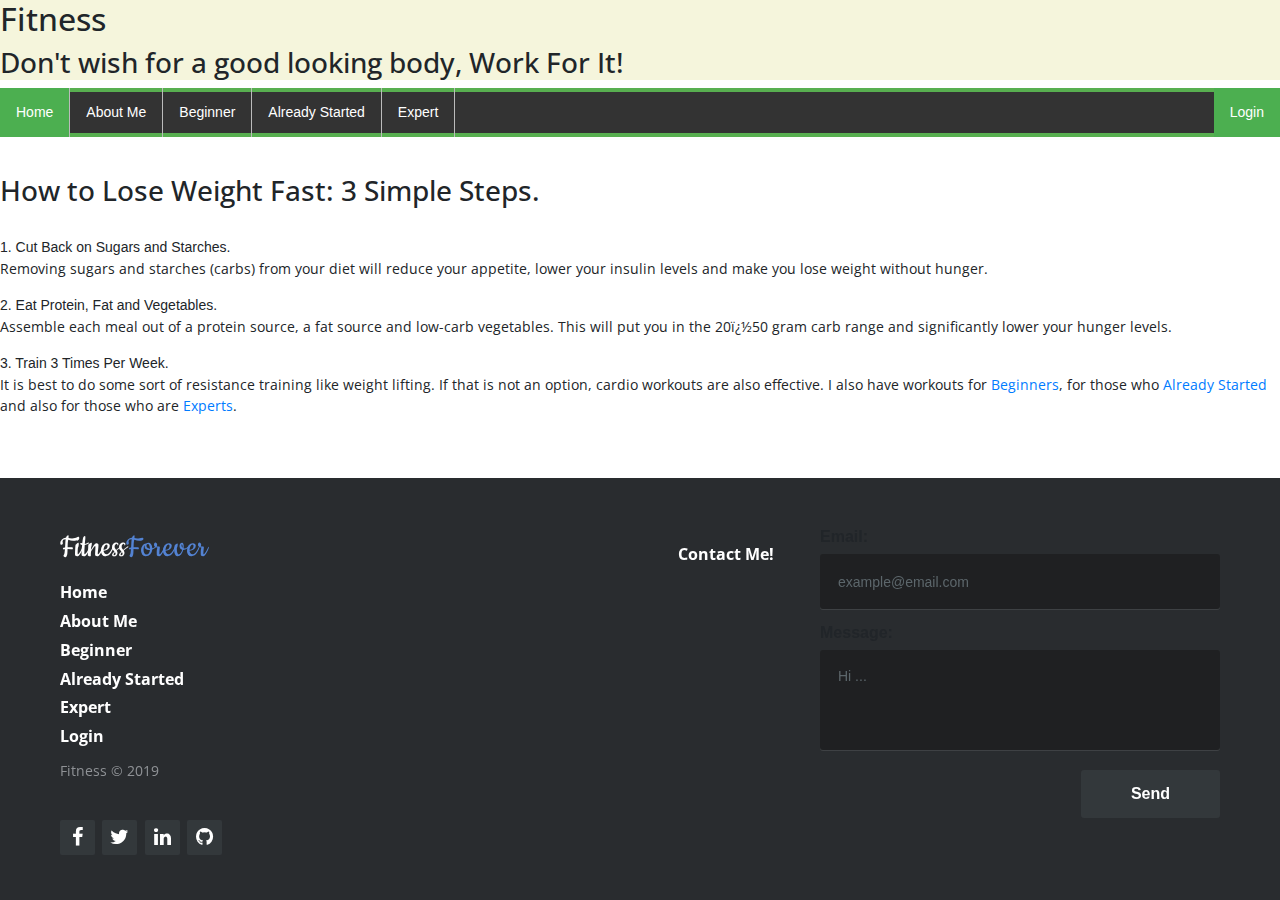
<file: index.html>
<!DOCTYPE html>
<html lang="en">

  <head>

    <title>Fitness</title>
    <meta content="text/html; charset=windows-1252" http-equiv="Content-Type">
    <meta charset="utf-8">
    <meta content="IE=edge" http-equiv="X-UA-Compatible">
    <meta content="width=device-width, initial-scale=1" name="viewport">
    <meta content="footer, contact, form, icons" name="keywords" />

    <link href="css/Style.css" rel="stylesheet" type="text/css" />
    <link crossorigin="anonymous" href="https://stackpath.bootstrapcdn.com/bootstrap/4.3.1/css/bootstrap.min.css" rel="stylesheet">
    <link href="css/demo.css" rel="stylesheet">
    <link href="css/footer-distributed-with-contact-form.css" rel="stylesheet">
    <link href="http://maxcdn.bootstrapcdn.com/font-awesome/4.2.0/css/font-awesome.min.css" rel="stylesheet">
    <link href="http://fonts.googleapis.com/css?family=Cookie" rel="stylesheet" type="text/css">

  </head>


  <body>


    <div class="header" style="background-color:beige;;">
      <h2>Fitness</h2>
      <h3>Don't wish for a good looking body,
        Work For It!</h3>
    </div>
    <ul>
      <li><a class="active" href="index.html">Home</a></li>
      <li><a href="about.html">About Me</a></li>
      <li><a href="beginner.html">Beginner</a></li>
      <li><a href="already_started.html">Already Started</a></li>
      <li><a href="expert.html">Expert</a></li>
      <li style="float:right"><a class="active" href="login.html">Login</a></li>
    </ul>
    <br />
    <h3>How to Lose Weight Fast: 3 Simple Steps.</h3>
    <br>

    1. Cut Back on Sugars and Starches.
    <br>
    <p>
      Removing sugars and starches (carbs) from your diet will reduce your appetite, lower your insulin levels and make
      you lose weight without hunger.
    </p>
    2. Eat Protein, Fat and Vegetables.
    <br>
    <p>
      Assemble each meal out of a protein source, a fat source and low-carb vegetables. This will put you in the 20�50
      gram carb range and significantly lower your hunger levels.
    </p>
    3. Train 3 Times Per Week.
    <br>
    <p>
      It is best to do some sort of resistance training like weight lifting. If that is not an option, cardio workouts are
      also effective.
      I also have workouts for <a href="beginner.html">Beginners</a>, for those who <a href="already_started.html">Already
        Started</a> and also for those who are <a href="expert.html">Experts</a>.
    </p>

    <br>
    <br>
    <br>
    <br>
    <br>
    <br>
    <br>
    <br>
    <footer class="footer-distributed">

      <div class="footer-left">

        <h3>Fitness<span>Forever</span></h3>

        <p class="footer-links">
          <a href="index.html">Home</a>
          <br>
          <a href="about.html">About Me</a>
          <br>
          <a href="beginner.html">Beginner</a>
          <br>
          <a href="already_started.html">Already Started</a>
          <br>
          <a href="expert.html">Expert</a>
          <br>
          <a href="login.html">Login</a>
        </p>

        <p class="footer-company-name">Fitness &copy; 2019</p>

        <div class="footer-icons">

          <a href="#"><i class="fa fa-facebook"></i></a>
          <a href="#"><i class="fa fa-twitter"></i></a>
          <a href="#"><i class="fa fa-linkedin"></i></a>
          <a href="#"><i class="fa fa-github"></i></a>

        </div>

      </div>

      <div class="footer-right">

        <p>Contact Me!</p>

        <form action="#" method="post">

          <label for="email">Email:</label>
          <input name="email" id="email" placeholder="example@email.com" type="text" />
          <label for="message">Message:</label>
          <textarea name="message" id="message" placeholder="Hi ..."></textarea>
          <button>Send</button>

        </form>

      </div>

    </footer>

  </body>

</html>
</file>
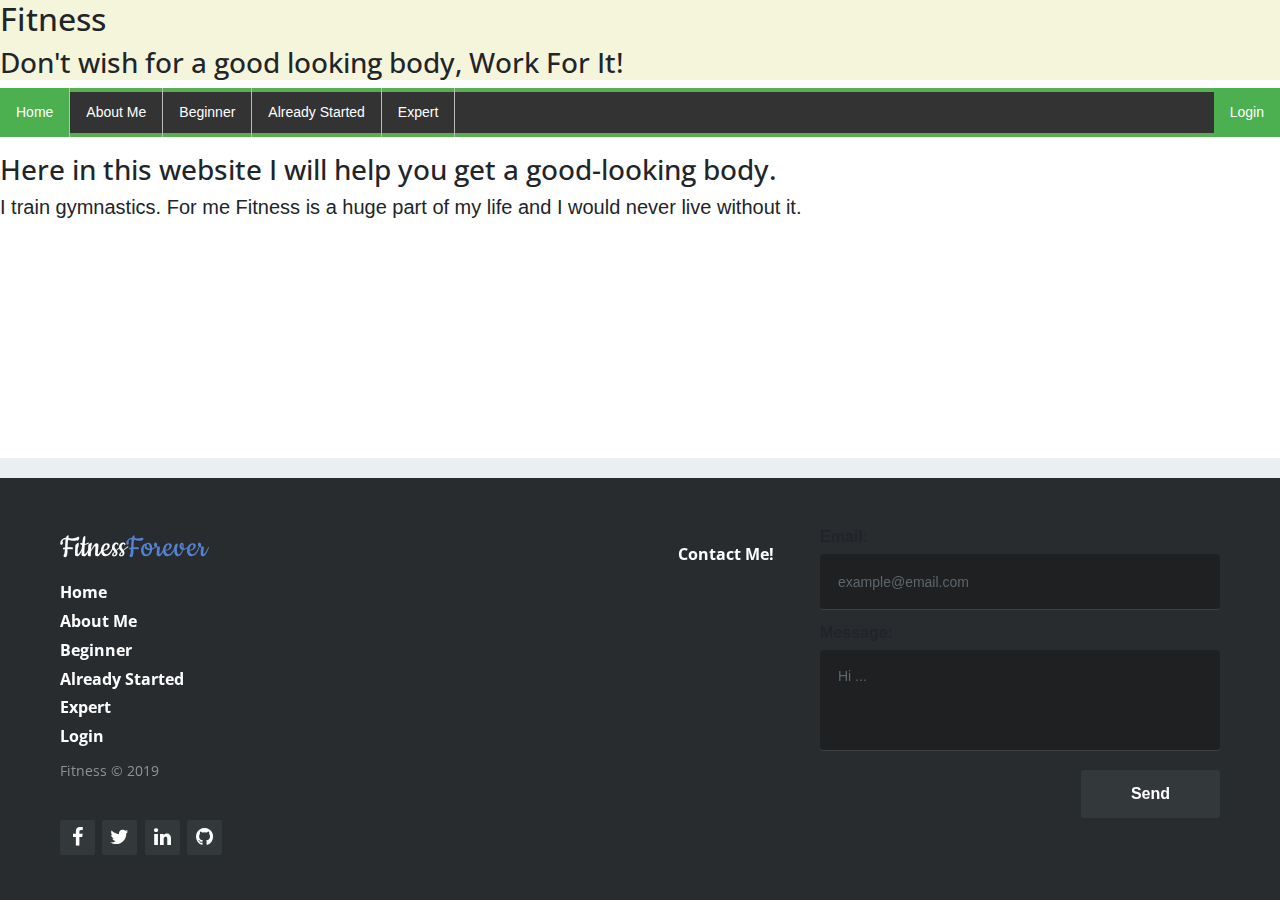
<file: about.html>
<!DOCTYPE html>
<html lang="en">

  <head>
    <title>Fitness</title>
    <meta content="text/html; charset=windows-1252" http-equiv="Content-Type">
    <meta charset="utf-8">
    <meta content="IE=edge" http-equiv="X-UA-Compatible">
    <meta content="width=device-width, initial-scale=1" name="viewport">
    <meta content="footer, contact, form, icons" name="keywords" />

    <link href="css/Style.css" rel="stylesheet" type="text/css" />
    <link crossorigin="anonymous" href="https://stackpath.bootstrapcdn.com/bootstrap/4.3.1/css/bootstrap.min.css" rel="stylesheet">
    <link href="css/demo.css" rel="stylesheet">
    <link href="css/footer-distributed-with-contact-form.css" rel="stylesheet">
    <link href="http://maxcdn.bootstrapcdn.com/font-awesome/4.2.0/css/font-awesome.min.css" rel="stylesheet">
    <link href="http://fonts.googleapis.com/css?family=Cookie" rel="stylesheet" type="text/css">
  </head>

  <body>
    <div class="header" style="background-color:beige;;">
      <h2>Fitness</h2>
      <h3>Don't wish for a good looking body,
        Work For It!</h3>
    </div>

    <ul>
      <li><a class="active" href="index.html">Home</a></li>
      <li><a href="about.html">About Me</a></li>
      <li><a href="beginner.html">Beginner</a></li>
      <li><a href="already_started.html">Already Started</a></li>
      <li><a href="expert.html">Expert</a></li>
      <li style="float:right"><a class="active" href="login.html">Login</a></li>
    </ul>

    <h3> Here in this website I will help you get a good-looking body.</h3>
    <h5>I train gymnastics. For me Fitness is a huge part of my life and I would never live without it.</h5>

    <br>
    <br>
    <br>
    <br>
    <br>
    <br>
    <br>
    <br>
    <br>
    <br>
    <br>
    <footer class="footer-distributed">

      <div class="footer-left">

        <h3>Fitness<span>Forever</span></h3>

        <p class="footer-links">
          <a href="index.html">Home</a>
          <br>
          <a href="about.html">About Me</a>
          <br>
          <a href="beginner.html">Beginner</a>
          <br>
          <a href="already_started.html">Already Started</a>
          <br>
          <a href="expert.html">Expert</a>
          <br>
          <a href="login.html">Login</a>
        </p>

        <p class="footer-company-name">Fitness &copy; 2019</p>

        <div class="footer-icons">

          <a href="#"><i class="fa fa-facebook"></i></a>
          <a href="#"><i class="fa fa-twitter"></i></a>
          <a href="#"><i class="fa fa-linkedin"></i></a>
          <a href="#"><i class="fa fa-github"></i></a>

        </div>

      </div>

      <div class="footer-right">

        <p>Contact Me!</p>

        <form action="#" method="post">

          <label for="email">Email:</label>
          <input name="email" id="email" placeholder="example@email.com" type="text" />
          <label for="message">Message:</label>
          <textarea name="message" id="message" placeholder="Hi ..."></textarea>
          <button>Send</button>

        </form>

      </div>

    </footer>

  </body>

</html>
</file>
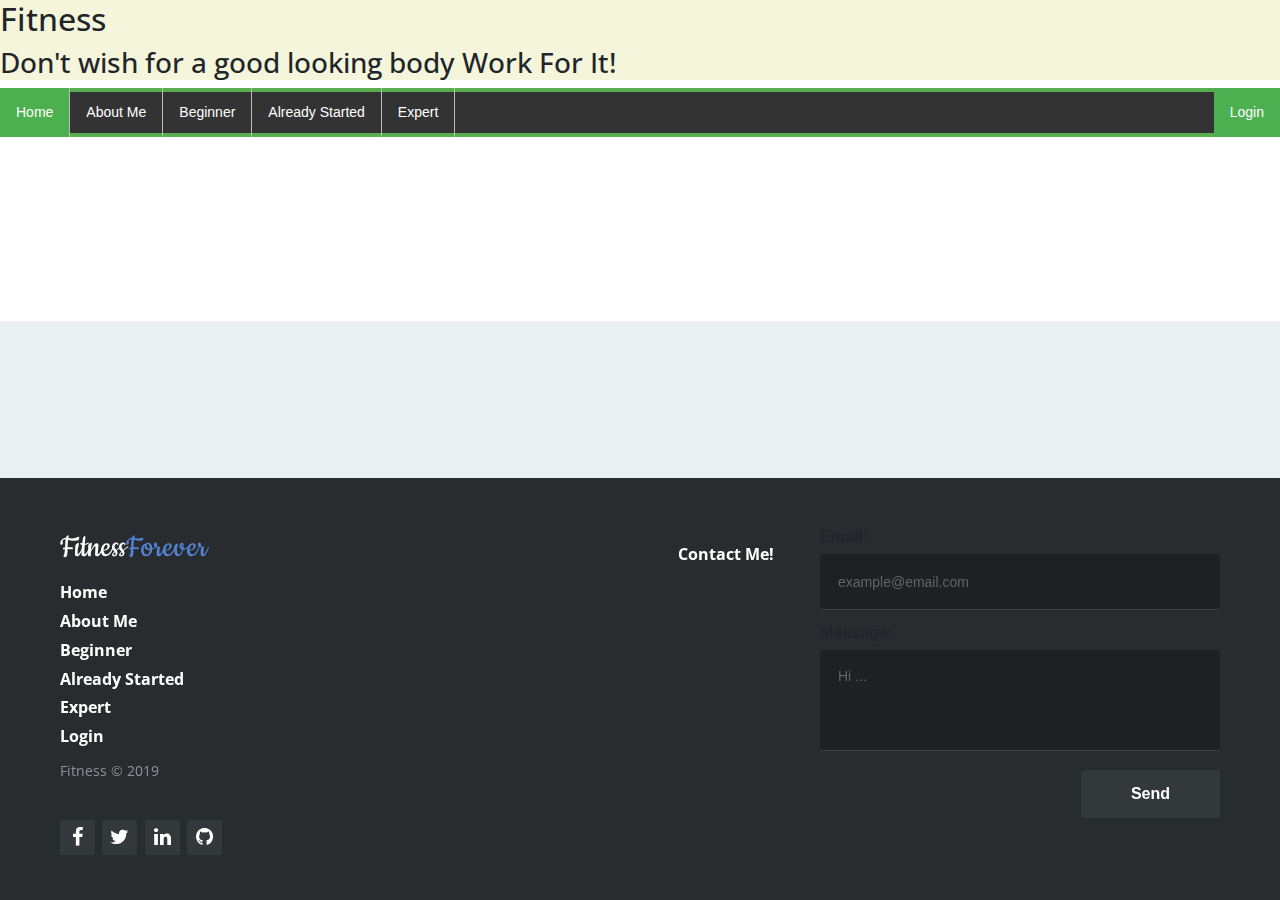
<file: already_started.html>
<!DOCTYPE html>
<html lang="en">

  <head>
    <title>Fitness</title>
    <meta content="text/html; charset=windows-1252" http-equiv="Content-Type">
    <meta charset="utf-8">
    <meta content="IE=edge" http-equiv="X-UA-Compatible">
    <meta content="width=device-width, initial-scale=1" name="viewport">
    <meta content="footer, contact, form, icons" name="keywords" />

    <link href="css/Style.css" rel="stylesheet" type="text/css" />
    <link crossorigin="anonymous" href="https://stackpath.bootstrapcdn.com/bootstrap/4.3.1/css/bootstrap.min.css" rel="stylesheet">
    <link href="css/demo.css" rel="stylesheet">
    <link href="css/footer-distributed-with-contact-form.css" rel="stylesheet">
    <link href="http://maxcdn.bootstrapcdn.com/font-awesome/4.2.0/css/font-awesome.min.css" rel="stylesheet">
    <link href="http://fonts.googleapis.com/css?family=Cookie" rel="stylesheet" type="text/css">
  </head>

  <body>
    <div class="header" style="background-color:beige;;">
      <h2>Fitness</h2>
      <h3>Don't wish for a good looking body
        Work For It!</h3>
    </div>
    <ul>
      <li><a class="active" href="index.html">Home</a></li>
      <li><a href="about.html">About Me</a></li>
      <li><a href="beginner.html">Beginner</a></li>
      <li><a href="already_started.html">Already Started</a></li>
      <li><a href="expert.html">Expert</a></li>
      <li style="float:right"><a class="active" href="login.html">Login</a></li>
    </ul>
    <br>
    <br>
    <br>
    <br>
    <br>
    <br>
    <br>
    <br>
    <footer class="footer-distributed">

      <div class="footer-left">

        <h3>Fitness<span>Forever</span></h3>

        <p class="footer-links">
          <a href="index.html">Home</a>
          <br>
          <a href="about.html">About Me</a>
          <br>
          <a href="beginner.html">Beginner</a>
          <br>
          <a href="already_started.html">Already Started</a>
          <br>
          <a href="expert.html">Expert</a>
          <br>
          <a href="login.html">Login</a>
        </p>

        <p class="footer-company-name">Fitness &copy; 2019</p>

        <div class="footer-icons">

          <a href="#"><i class="fa fa-facebook"></i></a>
          <a href="#"><i class="fa fa-twitter"></i></a>
          <a href="#"><i class="fa fa-linkedin"></i></a>
          <a href="#"><i class="fa fa-github"></i></a>

        </div>
      </div>

      <div class="footer-right">

        <p>Contact Me!</p>

        <form action="#" method="post">

          <label for="email">Email:</label>
          <input name="email" id="email" placeholder="example@email.com" type="text" />
          <label for="message">Message:</label>
          <textarea name="message" id="message" placeholder="Hi ..."></textarea>
          <button>Send</button>

        </form>

      </div>

    </footer>

  </body>

</html>
</file>
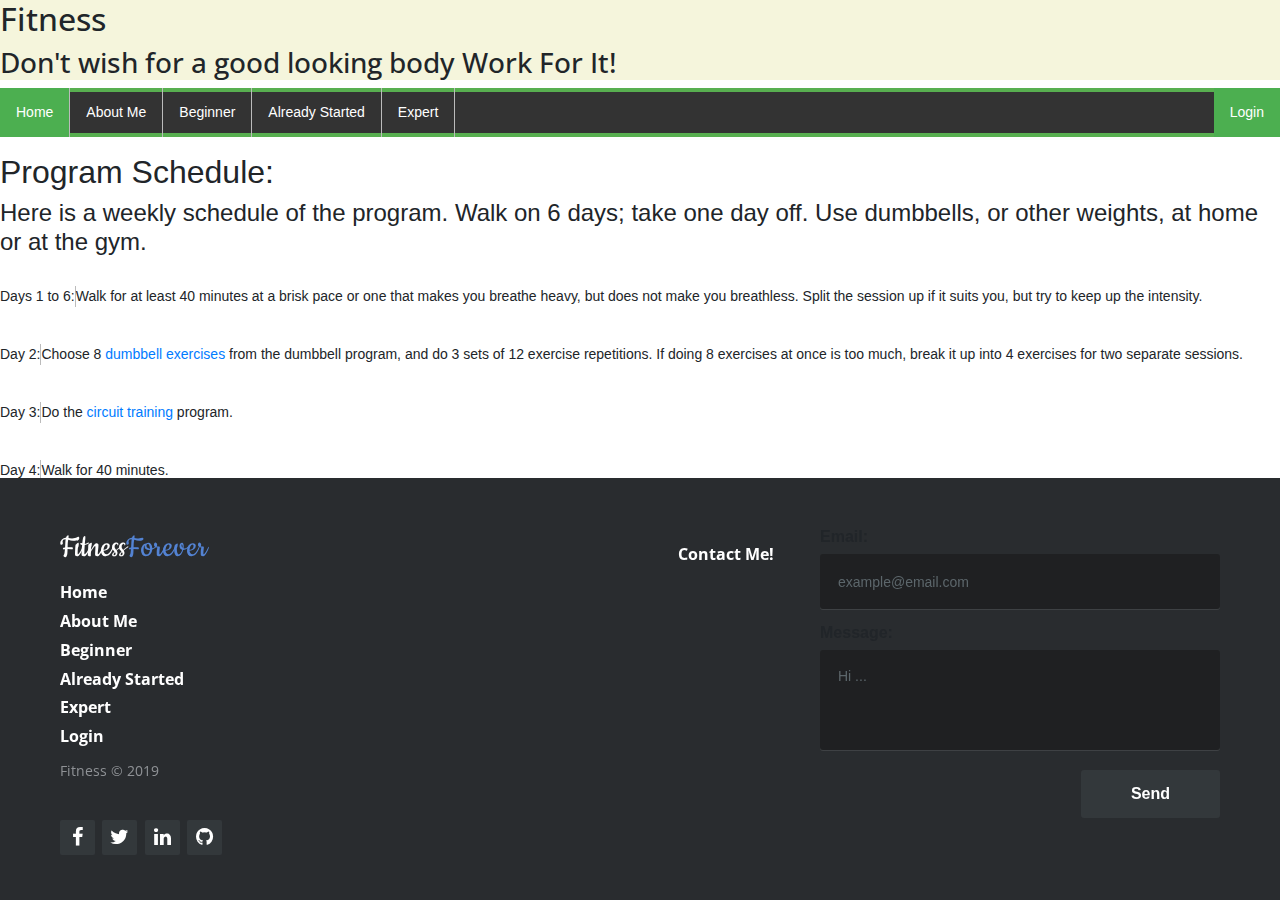
<file: beginner.html>
<!DOCTYPE html>
<html lang="en">

  <head>
    <title>Fitness</title>
    <meta content="text/html; charset=windows-1252" http-equiv="Content-Type">
    <meta charset="utf-8">
    <meta content="IE=edge" http-equiv="X-UA-Compatible">
    <meta content="width=device-width, initial-scale=1" name="viewport">
    <meta content="footer, contact, form, icons" name="keywords" />

    <link href="css/Style.css" rel="stylesheet" type="text/css" />
    <link crossorigin="anonymous" href="https://stackpath.bootstrapcdn.com/bootstrap/4.3.1/css/bootstrap.min.css" rel="stylesheet">
    <link href="css/demo.css" rel="stylesheet">
    <link href="css/footer-distributed-with-contact-form.css" rel="stylesheet">
    <link href="http://maxcdn.bootstrapcdn.com/font-awesome/4.2.0/css/font-awesome.min.css" rel="stylesheet">
    <link href="http://fonts.googleapis.com/css?family=Cookie" rel="stylesheet" type="text/css">
  </head>

  <body>
    <div class="header" style="background-color:beige;;">
      <h2>Fitness</h2>
      <h3>Don't wish for a good looking body
        Work For It!</h3>
    </div>
    <ul>
      <li><a class="active" href="index.html">Home</a></li>
      <li><a href="about.html">About Me</a></li>
      <li><a href="beginner.html">Beginner</a></li>
      <li><a href="already_started.html">Already Started</a></li>
      <li><a href="expert.html">Expert</a></li>
      <li style="float:right"><a class="active" href="login.html">Login</a></li>
    </ul>


    <h2 style="font-family:Helvetica;;">Program Schedule:</h2>
    <h4 style="font-family:Helvetica;;">Here is a weekly schedule of the program. Walk on 6 days; take one day off. Use dumbbells, or other weights, at home or at the gym.</h4>
    <br />
    <li> Days 1 to 6:</li>
    <p style="font-family:sans-serif;;">
      Walk for at least 40 minutes at a brisk pace or one that makes you breathe heavy, but does not make you breathless. Split the session up if it suits you, but try to keep up the intensity.
    </p>
    <br>
    <li> Day 2:</li>
    <p style="font-family:sans-serif;;">
      Choose 8 <a href="https://www.verywellfit.com/home-dumbbell-weight-training-program-3498514">dumbbell exercises</a> from the dumbbell program, and do 3 sets of 12 exercise repetitions. If doing 8 exercises at once is too much, break it up
      into 4 exercises for two separate sessions.
    </p>
    <br />
    <li> Day 3:</li>
    <p style="font-family:sans-serif;;">
      Do the <a href="https://www.verywellfit.com/weights-and-cardio-circuit-training-program-3498511">circuit training</a> program.
    </p>
    <br />
    <li> Day 4:</li>
    <p style="font-family:sans-serif;;">
      Walk for 40 minutes.
    </p>
    <br>
    <li> Day 5:</li>
    <p style="font-family:sans-serif;;">
      Repeat the dumbbell program performed on day 2.
    </p>
    <br />
    <li> Day 6:</li>
    <p style="font-family:sans-serif;;">
      Repeat the dumbbell program performed on day 2 again.
    </p>
    <br />
    <li> Day 7:</li>

    <p style="font-family:sans-serif;;">
      Walk for 40 minutes, or take a rest day.
    </p>
    <br />
    <br />

    <footer class="footer-distributed">

      <div class="footer-left">

        <h3>Fitness<span>Forever</span></h3>

        <p class="footer-links">
          <a href="index.html">Home</a>
          <br>
          <a href="about.html">About Me</a>
          <br>
          <a href="beginner.html">Beginner</a>
          <br>
          <a href="already_started.html">Already Started</a>
          <br>
          <a href="expert.html">Expert</a>
          <br>
          <a href="login.html">Login</a>
        </p>





        <p class="footer-company-name">Fitness &copy; 2019</p>

        <div class="footer-icons">

          <a href="#"><i class="fa fa-facebook"></i></a>
          <a href="#"><i class="fa fa-twitter"></i></a>
          <a href="#"><i class="fa fa-linkedin"></i></a>
          <a href="#"><i class="fa fa-github"></i></a>

        </div>

      </div>

      <div class="footer-right">

        <p>Contact Me!</p>

        <form action="#" method="post">

          <label for="email">Email:</label>
          <input name="email" id="email" placeholder="example@email.com" type="text" />
          <label for="message">Message:</label>
          <textarea name="message" id="message" placeholder="Hi ..."></textarea>
          <button>Send</button>

        </form>

      </div>

    </footer>

  </body>

</html>
</file>
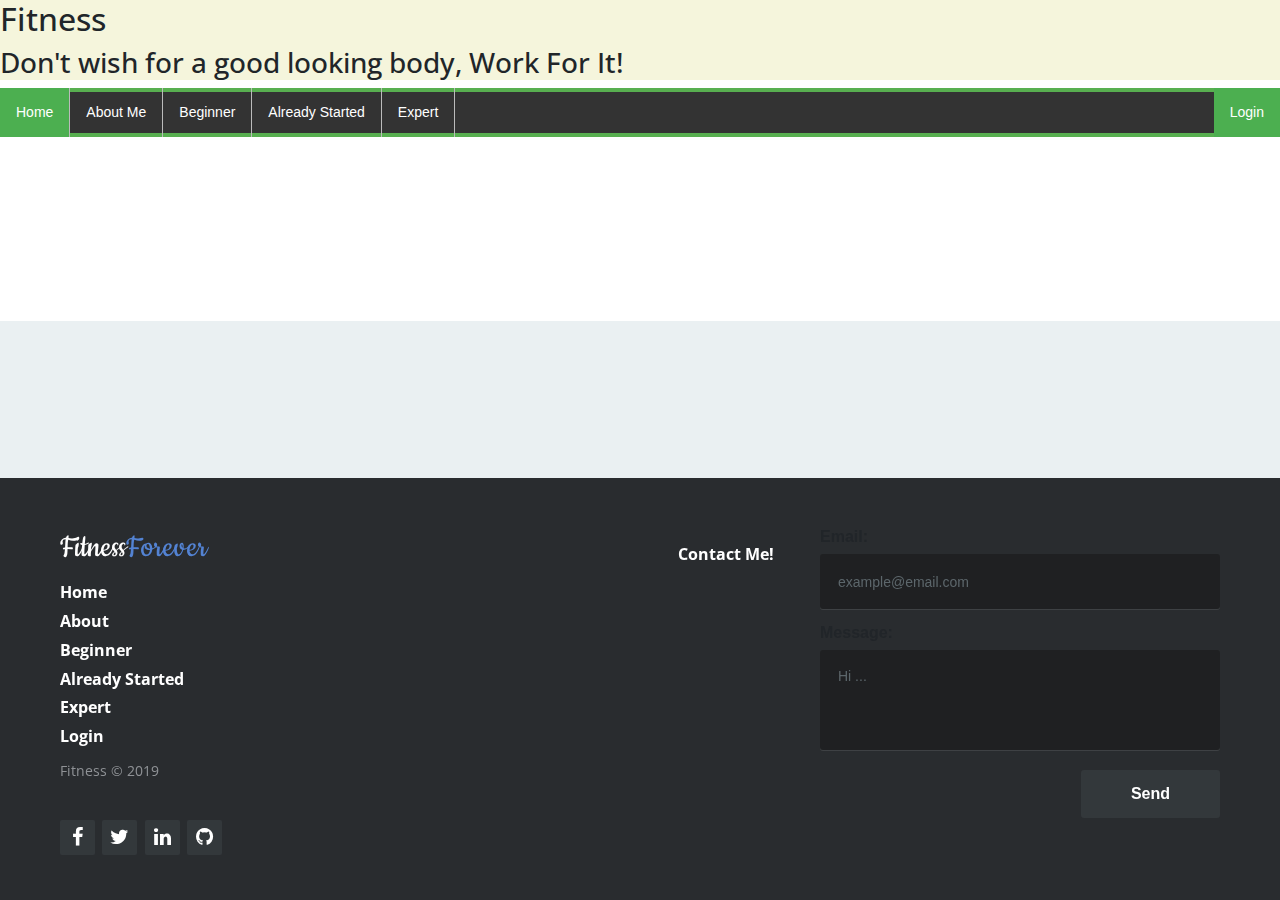
<file: expert.html>
<!DOCTYPE html>
<html lang="en">

  <head>
    <title>Fitness</title>
    <meta content="text/html; charset=windows-1252" http-equiv="Content-Type">
    <meta charset="utf-8">
    <meta content="IE=edge" http-equiv="X-UA-Compatible">
    <meta content="width=device-width, initial-scale=1" name="viewport">
    <meta content="footer, contact, form, icons" name="keywords" />

    <link href="css/Style.css" rel="stylesheet" type="text/css" />
    <link crossorigin="anonymous" href="https://stackpath.bootstrapcdn.com/bootstrap/4.3.1/css/bootstrap.min.css" rel="stylesheet">
    <link href="css/demo.css" rel="stylesheet">
    <link href="css/footer-distributed-with-contact-form.css" rel="stylesheet">
    <link href="http://maxcdn.bootstrapcdn.com/font-awesome/4.2.0/css/font-awesome.min.css" rel="stylesheet">
    <link href="http://fonts.googleapis.com/css?family=Cookie" rel="stylesheet" type="text/css">

  </head>

  <body>
    <div class="header" style="background-color:beige;;">
      <h2>Fitness</h2>
      <h3>Don't wish for a good looking body,
        Work For It!</h3>
    </div>
    <ul>
      <li><a class="active" href="index.html">Home</a></li>
      <li><a href="about.html">About Me</a></li>
      <li><a href="beginner.html">Beginner</a></li>
      <li><a href="already_started.html">Already Started</a></li>
      <li><a href="expert.html">Expert</a></li>
      <li style="float:right"><a class="active" href="login.html">Login</a></li>
    </ul>
    <br>
    <br>
    <br>
    <br>
    <br>
    <br>
    <br>
    <br>
    <footer class="footer-distributed">

      <div class="footer-left">

        <h3>Fitness<span>Forever</span></h3>

        <p class="footer-links">
          <a href="index.html">Home</a>
          <br>
          <a href="about.html">About</a>
          <br>
          <a href="beginner.html">Beginner</a>
          <br>
          <a href="already_started.html">Already Started</a>
          <br>
          <a href="expert.html">Expert</a>
          <br>
          <a href="login.html">Login</a>
        </p>

        <p class="footer-company-name">Fitness &copy; 2019</p>

        <div class="footer-icons">

          <a href="#"><i class="fa fa-facebook"></i></a>
          <a href="#"><i class="fa fa-twitter"></i></a>
          <a href="#"><i class="fa fa-linkedin"></i></a>
          <a href="#"><i class="fa fa-github"></i></a>

        </div>

      </div>
      <div class="footer-right">

        <p>Contact Me!</p>

        <form action="#" method="post">

          <label for="email">Email:</label>
          <input name="email" id="email" placeholder="example@email.com" type="text" />
          <label for="message">Message:</label>
          <textarea name="message" id="message" placeholder="Hi ..."></textarea>
          <button>Send</button>

        </form>

      </div>

    </footer>

  </body>

</html>
</file>
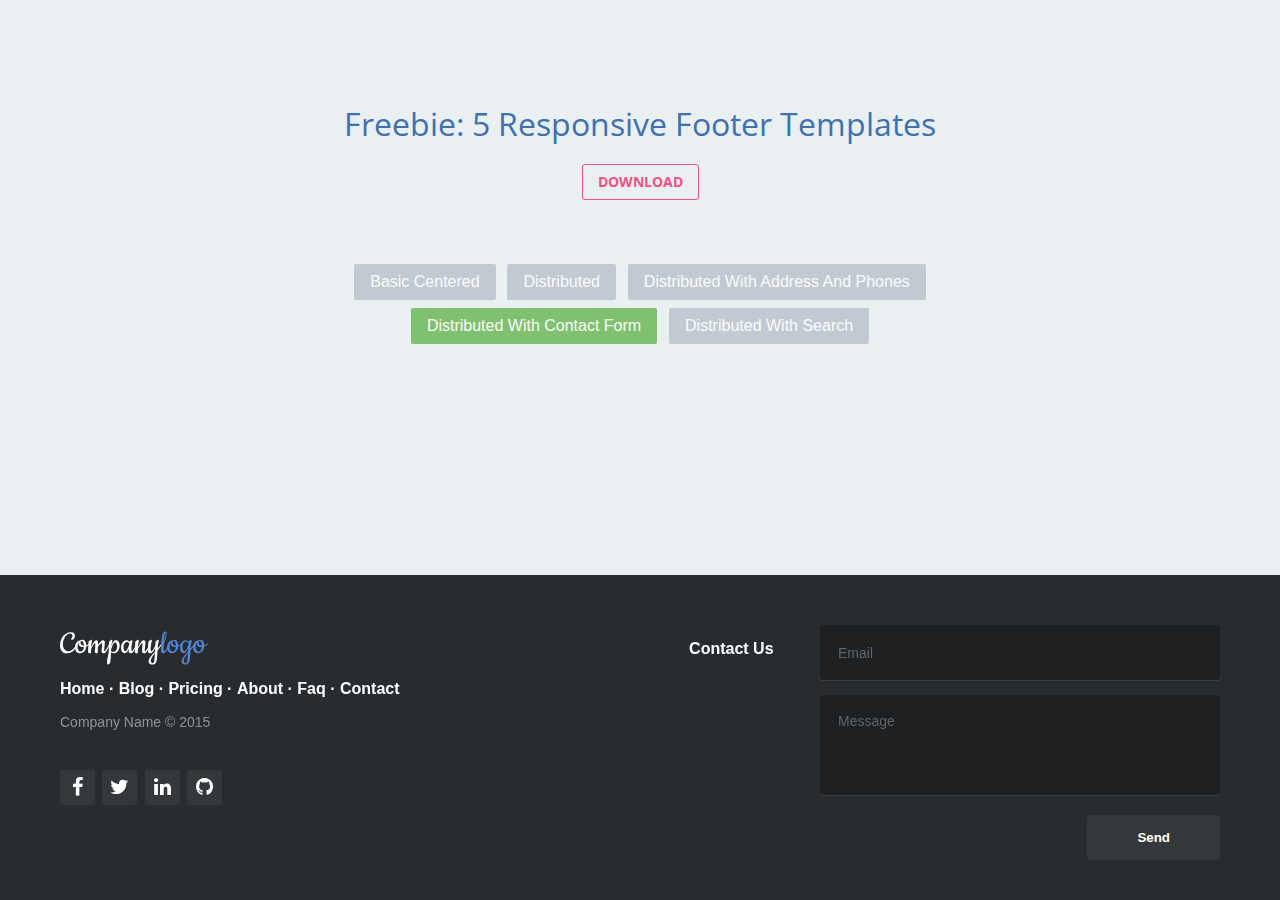
<file: footer-distributed-with-contact-form.html>
<!DOCTYPE html>
<html>

	<head>

		<meta charset="utf-8">
		<meta http-equiv="X-UA-Compatible" content="IE=edge">
		<meta name="viewport" content="width=device-width, initial-scale=1">
		<meta name="keywords" content="footer, contact, form, icons" />

		<title>Footer Distributed With Contact Form</title>

		<link rel="stylesheet" href="css/demo.css">
		<link rel="stylesheet" href="css/footer-distributed-with-contact-form.css">

		<link rel="stylesheet" href="http://maxcdn.bootstrapcdn.com/font-awesome/4.2.0/css/font-awesome.min.css">

		<link href="http://fonts.googleapis.com/css?family=Cookie" rel="stylesheet" type="text/css">

	</head>

	<body>

		<header>

			<h1>Freebie: 5 Responsive Footer Templates</h1>
			<h2><a href="http://tutorialzine.com/2015/01/freebie-5-responsive-footer-templates/">Download</a></h2>

			<ul>
				<li><a href="index.html">Basic Centered</a></li>
				<li><a href="footer-distributed.html">Distributed</a></li>
				<li><a href="footer-distributed-with-address-and-phones.html">Distributed With Address And Phones</a></li>
				<li><a href="footer-distributed-with-contact-form.html" class="active">Distributed With Contact Form</a></li>
				<li><a href="footer-distributed-with-search.html">Distributed With Search</a></li>
			</ul>

		</header>

		<!-- The content of your page would go here. -->

		<footer class="footer-distributed">

			<div class="footer-left">

				<h3>Company<span>logo</span></h3>

				<p class="footer-links">
					<a href="#">Home</a>
					·
					<a href="#">Blog</a>
					·
					<a href="#">Pricing</a>
					·
					<a href="#">About</a>
					·
					<a href="#">Faq</a>
					·
					<a href="#">Contact</a>
				</p>

				<p class="footer-company-name">Company Name &copy; 2015</p>

				<div class="footer-icons">

					<a href="#"><i class="fa fa-facebook"></i></a>
					<a href="#"><i class="fa fa-twitter"></i></a>
					<a href="#"><i class="fa fa-linkedin"></i></a>
					<a href="#"><i class="fa fa-github"></i></a>

				</div>

			</div>

			<div class="footer-right">

				<p>Contact Us</p>

				<form action="#" method="post">

					<input type="text" name="email" placeholder="Email" />
					<textarea name="message" placeholder="Message"></textarea>
					<button>Send</button>

				</form>

			</div>

		</footer>

	</body>

</html>
</file>
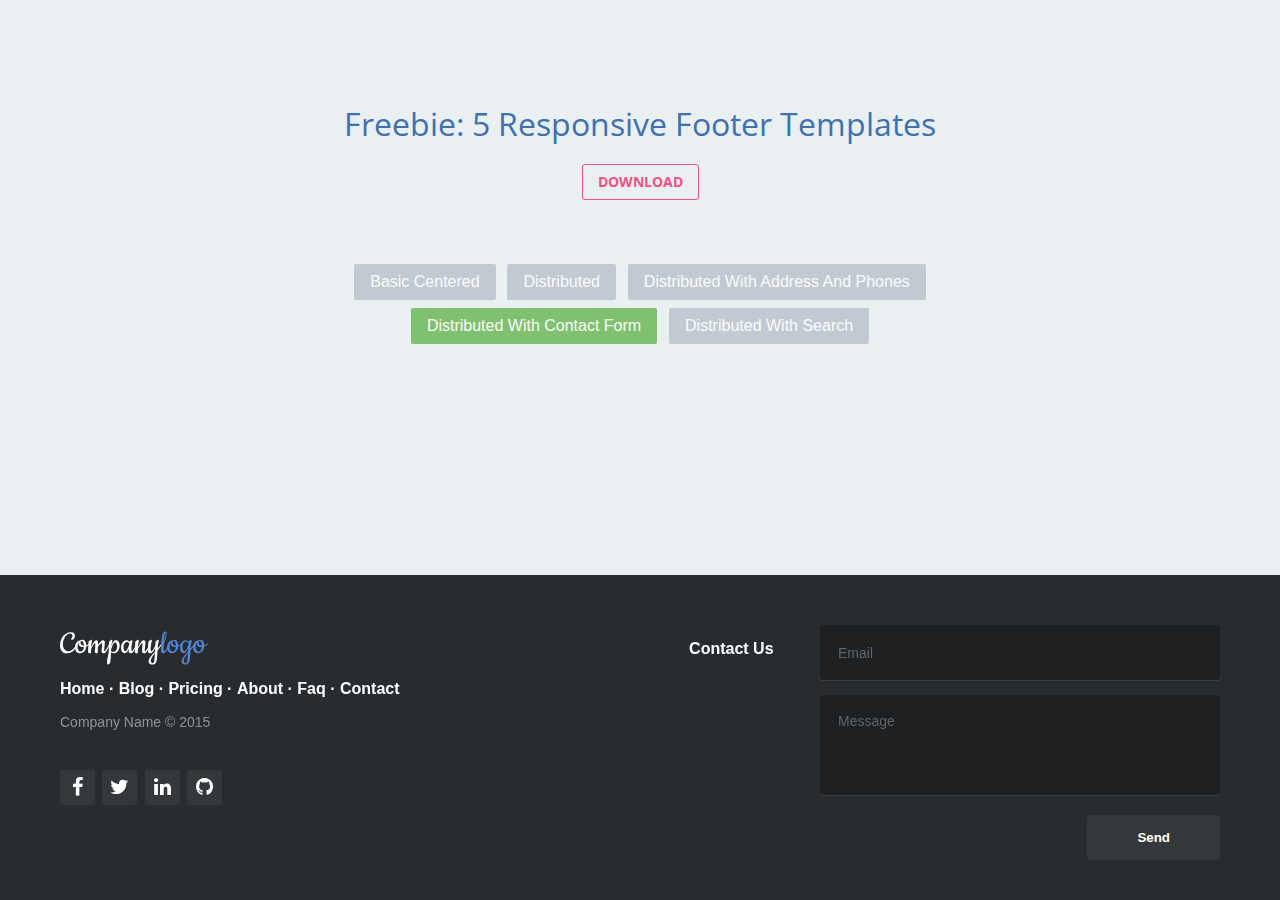
<file: css/footer-distributed-with-contact-form.html>
<!DOCTYPE html>
<html lang="en">

	<head>

		<meta charset="utf-8">
		<meta http-equiv="X-UA-Compatible" content="IE=edge">
		<meta name="viewport" content="width=device-width, initial-scale=1">
		<meta name="keywords" content="footer, contact, form, icons" />

		<title>Footer Distributed With Contact Form</title>

		<link rel="stylesheet" href="/css/demo.css">
		<link rel="stylesheet" href="/css/footer-distributed-with-contact-form.css">

		<link rel="stylesheet" href="http://maxcdn.bootstrapcdn.com/font-awesome/4.2.0/css/font-awesome.min.css">

		<link href="http://fonts.googleapis.com/css?family=Cookie" rel="stylesheet" type="text/css">

	</head>

	<body>

		<header>

			<h1>Freebie: 5 Responsive Footer Templates</h1>
			<h2><a href="http://tutorialzine.com/2015/01/freebie-5-responsive-footer-templates/">Download</a></h2>

			<ul>
				<li><a href="/index.html">Basic Centered</a></li>
				<li><a href="footer-distributed.html">Distributed</a></li>
				<li><a href="footer-distributed-with-address-and-phones.html">Distributed With Address And Phones</a></li>
				<li><a href="footer-distributed-with-contact-form.html" class="active">Distributed With Contact Form</a></li>
				<li><a href="footer-distributed-with-search.html">Distributed With Search</a></li>
			</ul>

		</header>

		<!-- The content of your page would go here. -->

		<footer class="footer-distributed">

			<div class="footer-left">

				<h3>Company<span>logo</span></h3>

				<p class="footer-links">
					<a href="#">Home</a>
					·
					<a href="#">Blog</a>
					·
					<a href="#">Pricing</a>
					·
					<a href="#">About</a>
					·
					<a href="#">Faq</a>
					·
					<a href="#">Contact</a>
				</p>

				<p class="footer-company-name">Company Name &copy; 2015</p>

				<div class="footer-icons">

					<a href="#"><i class="fa fa-facebook"></i></a>
					<a href="#"><i class="fa fa-twitter"></i></a>
					<a href="#"><i class="fa fa-linkedin"></i></a>
					<a href="#"><i class="fa fa-github"></i></a>

				</div>

			</div>

			<div class="footer-right">

				<p>Contact Us</p>

				<form action="#" method="post">

					<input type="text" name="email" placeholder="Email" />
					<textarea name="message" placeholder="Message"></textarea>
					<button>Send</button>

				</form>

			</div>

		</footer>

	</body>

</html>
</file>
<file: css/Style.css>
h2 {
    font-family: 'Open Sans', sans-serif;
}

h3 {
    font-family: 'Open Sans', sans-serif;
}

ul {
    box-shadow: inset 0 0 0 4px #58af50;
    list-style-type: none;
    margin: 0;
    padding: 0;
    overflow: hidden;
    background-color: #333;
    position: -webkit-sticky;
    position: sticky;
    top: 0;
}

li {
    float: left;
    border-right: 1px solid #bbb;
}

li a {
    display: block;
    color: white;
    text-align: center;
    padding: 14px 16px;
    text-decoration: none;
}

li a:hover:not(.active) {
    background-color: #111;
}

li:last-child {
    border-right: none;
}

.active {
    background-color: #4CAF50;
}

p {
    font-family: 'Open Sans', sans-serif;
}
</file>
<file: css/demo.css>
@import url('http://fonts.googleapis.com/css?family=Open+Sans:400,700');

* {
    padding: 0;
    margin: 0;
}

html {
    background-color: #eaf0f2;
}

body {
    font: 14px/1.5 Arial, Helvetica, sans-serif;
}

header {
    text-align: center;
    padding-top: 100px;
    margin-bottom: 200px;
}

header h1 {
    font: normal 32px/1.5 'Open Sans', sans-serif;
    color: #3F71AE;
    padding-bottom: 16px;
}

header h2 {
    color: #F05283;
}

header h2 a {
    color: inherit;
    text-decoration: none;
    display: inline-block;
    border: 1px solid #F05283;
    padding: 10px 15px;
    border-radius: 3px;
    font: bold 14px/1 'Open Sans', sans-serif;
    text-transform: uppercase;
}

header h2 a:hover {
    background-color: #F05283;
    transition: .2s;
    color: #fff;
}

header ul {
    max-width: 600px;
    margin: 60px auto 0;
}

header ul a {
    text-decoration: none;
    color: #FFF;
    text-align: left;
    background-color: #B9C1CA;
    padding: 10px 16px;
    border-radius: 2px;
    opacity: .8;
    font-size: 16px;
    display: inline-block;
    margin: 4px;
    line-height: 1;
    outline: none;
    transition: .2s ease;
}

header ul li a.active {
    background-color: #66B650;
    pointer-events: none;
}

header ul li a:hover {
    opacity: 1;
}

header ul {
    list-style: none;
    padding: 0;
}

header ul li {
    display: inline-block;
}

/* In our demo, the footers are fixed to the bottom of the page */
footer {
    position: fixed;
    bottom: 0;
}

@media (max-height: 800px) {
    footer {
        position: static;
    }

    header {
        padding-top: 40px;
    }
}
</file>
<file: css/footer-distributed-with-contact-form.css>
.footer-distributed {
    background-color: #292c2f;
    box-shadow: 0 1px 1px 0 rgba(0, 0, 0, 0.12);
    box-sizing: border-box;
    width: 100%;
    font: bold 16px sans-serif;
    text-align: left;
    padding: 50px 60px 40px;
    margin-top: 10px;
    overflow: hidden;
}

/* Footer left */
.footer-distributed .footer-left {
    float: left;
}

/* The company logo */
.footer-distributed h3 {
    color: #ffffff;
    font: normal 36px 'Cookie', cursive;
    margin: 0 0 10px;
}

.footer-distributed h3 span {
    color: #5383d3;
}

/* Footer links */
.footer-distributed .footer-links {
    color: #ffffff;
    margin: 0 0 10px;
    padding: 0;
}

.footer-distributed .footer-links a {
    display: inline-block;
    line-height: 1.8;
    text-decoration: none;
    color: inherit;
}

.footer-distributed .footer-company-name {
    color: #8f9296;
    font-size: 14px;
    font-weight: normal;
    margin: 0;
}

/* Footer social icons */
.footer-distributed .footer-icons {
    margin-top: 40px;
}

.footer-distributed .footer-icons a {
    display: inline-block;
    width: 35px;
    height: 35px;
    cursor: pointer;
    background-color: #33383b;
    border-radius: 2px;
    font-size: 20px;
    color: #ffffff;
    text-align: center;
    line-height: 35px;
    margin-right: 3px;
    margin-bottom: 5px;
}

/* Footer Right */
.footer-distributed .footer-right {
    float: right;
}

.footer-distributed .footer-right p {
    display: inline-block;
    vertical-align: top;
    margin: 15px 42px 0 0;
    color: #ffffff;
}

/* The contact form */
.footer-distributed form {
    display: inline-block;
}

.footer-distributed form input,
.footer-distributed form textarea {
    display: block;
    border-radius: 3px;
    box-sizing: border-box;
    background-color: #1f2022;
    box-shadow: 0 1px 0 0 rgba(255, 255, 255, 0.1);
    border: none;
    resize: none;
    font: inherit;
    font-size: 14px;
    font-weight: normal;
    color: #d1d2d2;
    width: 400px;
    padding: 18px;
}

.footer-distributed ::-webkit-input-placeholder {
    color: #5c666b;
}

.footer-distributed ::-moz-placeholder {
    color: #5c666b;
    opacity: 1;
}

.footer-distributed :-ms-input-placeholder {
    color: #5c666b;
}

.footer-distributed form input {
    height: 55px;
    margin-bottom: 15px;
}

.footer-distributed form textarea {
    height: 100px;
    margin-bottom: 20px;
}

.footer-distributed form button {
    border-radius: 3px;
    background-color: #33383b;
    color: #ffffff;
    border: 0;
    padding: 15px 50px;
    font-weight: bold;
    float: right;
}

/* If you don't want the footer to be responsive, remove these media queries */
@media (max-width: 1000px) {
    .footer-distributed {
        font: bold 14px sans-serif;
    }

    .footer-distributed .footer-company-name {
        font-size: 12px;
    }

    .footer-distributed form input,
    .footer-distributed form textarea {
        width: 250px;
    }

    .footer-distributed form button {
        padding: 10px 35px;
    }
}

@media (max-width: 800px) {
    .footer-distributed {
        padding: 30px;
    }

    .footer-distributed .footer-left,
    .footer-distributed .footer-right {
        float: none;
        max-width: 300px;
        margin: 0 auto;
    }

    .footer-distributed .footer-left {
        margin-bottom: 40px;
    }

    .footer-distributed form {
        margin-top: 30px;
    }

    .footer-distributed form {
        display: block;
    }

    .footer-distributed form button {
        float: none;
    }
}
</file>
